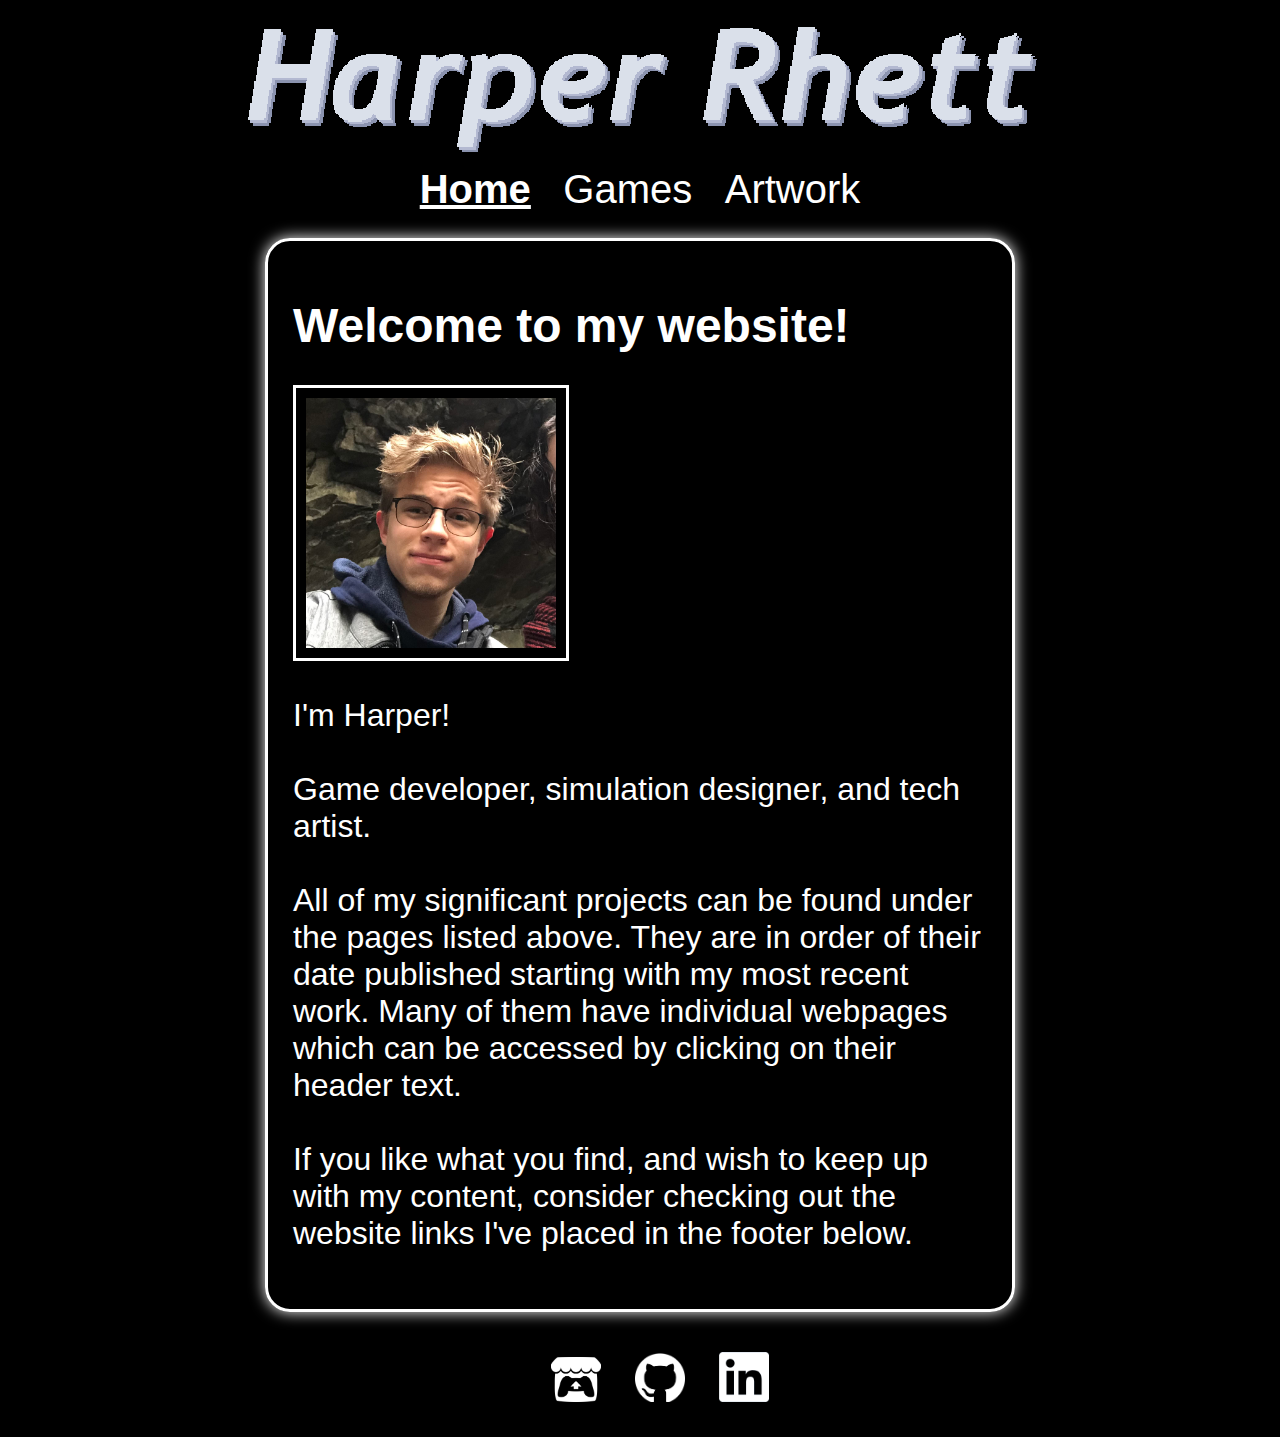
<file: index.html>
<!DOCTYPE html>
<html>
	<!-- Resources -->
	<head>
		<link rel="stylesheet" href="style.css">
	</head>

	<!-- Body -->
	<body>
		<!-- Banner -->
		<img src="images/banner.png" alt="The website banner." class="banner">

		<!-- Navigation Bar -->
		<ul class="navbar">
			<li><button onclick="replaceContent('home.html', this)" class="active">Home</button></li>
			<li><button onclick="replaceContent('games.html', this)">Games</button></li>
			<li><button onclick="replaceContent('artwork.html', this)">Artwork</button></li>
		</ul>

		<!-- Content -->
		<div id="content" class="content"></div>

		<!-- Footer -->
		<ul class="footer">
			<a href="https://harper-rhett.itch.io" target="_blank">
				<img src="images/logos/itch-white.png" alt="Itch.io Logo">
			</a>
			<a href="https://github.com/harper-rhett" target="_blank">
				<img src="images/logos/github-white.png" alt="GitHub Logo">
			</a>
			<a href="https://www.linkedin.com/in/charles-rhett-aa89b2179" target="_blank">
				<img src="images/logos/linkedin-white.png" alt="LinkedIn Logo">
			</a>
		</ul>
	</body>
</html>

<!-- I cannot deny ChatGPT helped generate this -->
<script>
    async function replaceContent(pageName, buttonClicked = null, pushState = true) {
        const page = await fetch(pageName);
        const pageContent = await page.text();
        document.getElementById('content').innerHTML = pageContent;

        // Update active button
        if (buttonClicked) {
            document.querySelectorAll('.navbar button')
                .forEach(button => button.classList.remove('active'));
            buttonClicked.classList.add('active');
        } else {
            document.querySelectorAll('.navbar button')
                .forEach(button => {
                    const buttonPage = button.getAttribute('onclick').match(/'([^']+)'/)[1];
                    if (buttonPage === pageName) {
                        button.classList.add('active');
                    } else {
                        button.classList.remove('active');
                    }
                });
        }

        if (pushState) {
            history.pushState({ pageName }, "", `?page=${pageName}`);
        }
    }

    function loadPageFromUrl() {
        const params = new URLSearchParams(window.location.search);
        const page = params.get('page') || 'home.html';
        replaceContent(page, null, false);
    }

    window.onpopstate = function (event) {
        if (event.state) {
            replaceContent(event.state.pageName, null, false);
        } else {
            loadPageFromUrl();
        }
    };

    loadPageFromUrl();
</script>
</file>
<file: style.css>
body {
	background-color: black;
	color: white;
	font-family: Arial, Helvetica, sans-serif;
}

h1 {
	font-size: 3rem;
}

p {
	font-size: 2rem;
}

.navbar {
	margin: 0;
	padding: 0;
	text-align: center;
}

.navbar li {
	display: inline;
	padding: 8px;
	text-decoration: none;
}

.navbar button, .navbar button:visited {
	background: none;
	border: none;
	cursor: pointer;
	color: white;
	text-decoration: none;
	font-size: 40px;
}

.navbar button:hover {
	color: blue;
}

.navbar button.active {
    text-decoration: underline;
    font-weight: bold;
}

.content {
	display: block;
	margin-left: auto;
	margin-right: auto;
	max-width: 800px;
}

.banner {
	display: block;
	margin: auto;
	width: 65%;
	image-rendering: pixelated;
}

.border {
	border-style: solid;
	padding: 10px;
}

.pop {
	margin: 25px;
	padding: 25px;
	box-shadow: 0 0 15px 0px white;
	border-radius: 25px;
	border: solid;
}

.footer {
	text-align: center;
}

.footer img {
	width: 50px;
	padding: 15px;
}

.footer a {
	text-decoration: none;
}
</file>
